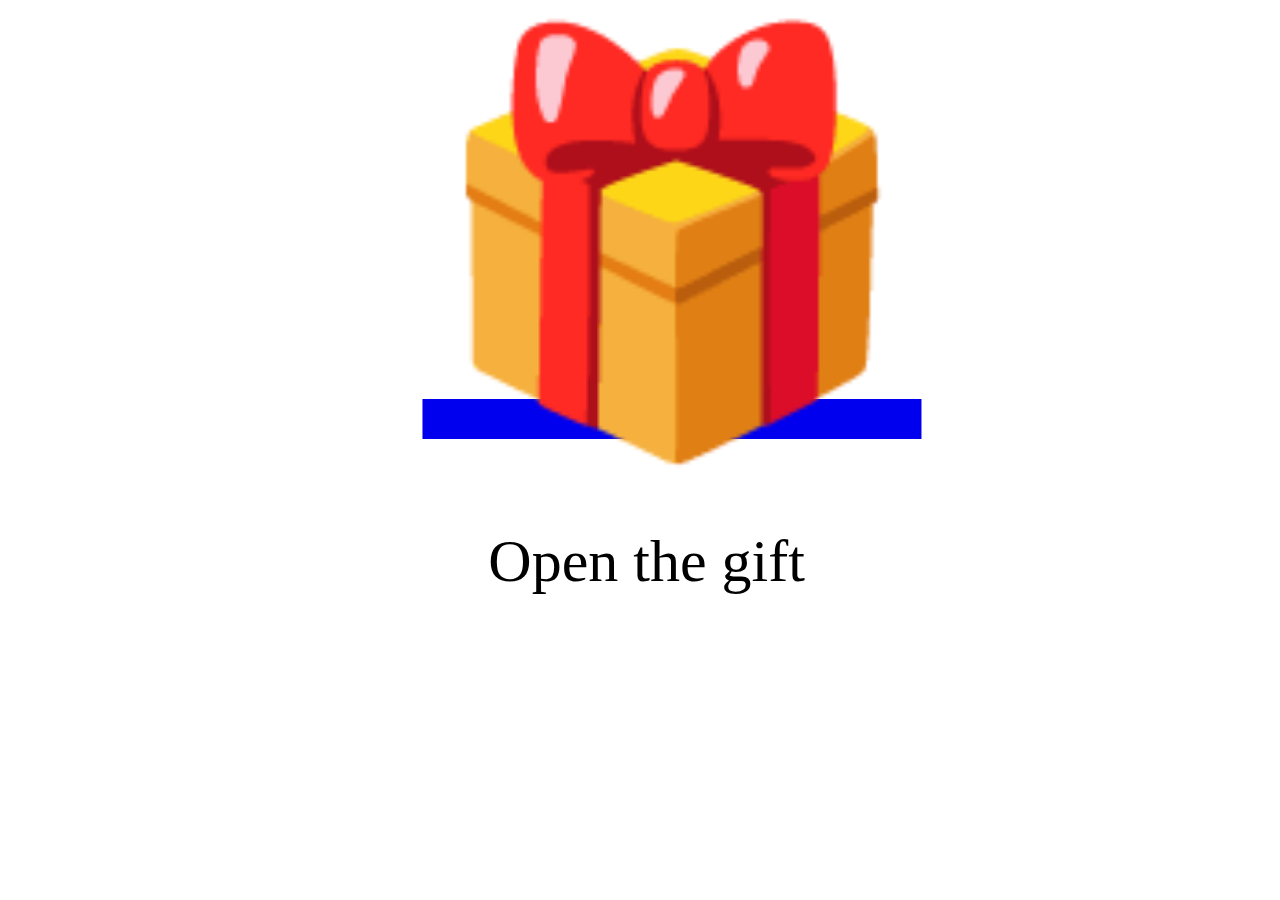
<file: index.html>
<!DOCTYPE html>
<html lang="en">
<head>
    <meta charset="UTF-8">
    <meta name="viewport" content="width=device-width, initial-scale=0.75">
    <title>Hi</title>
</head>
<body>
    <div>
        <a style="width: 500px;
                  margin: 10px 32%;
                  padding: 10px;
                  font-size: 400px;" 
                  href="birthday.html">&#127873;</a>
        <p style="margin-top: 50px;
                  font-size: 60px;
                  margin-left: 38%;">
            Open the gift
        </p>
    </div>
</body>
</html>
</file>
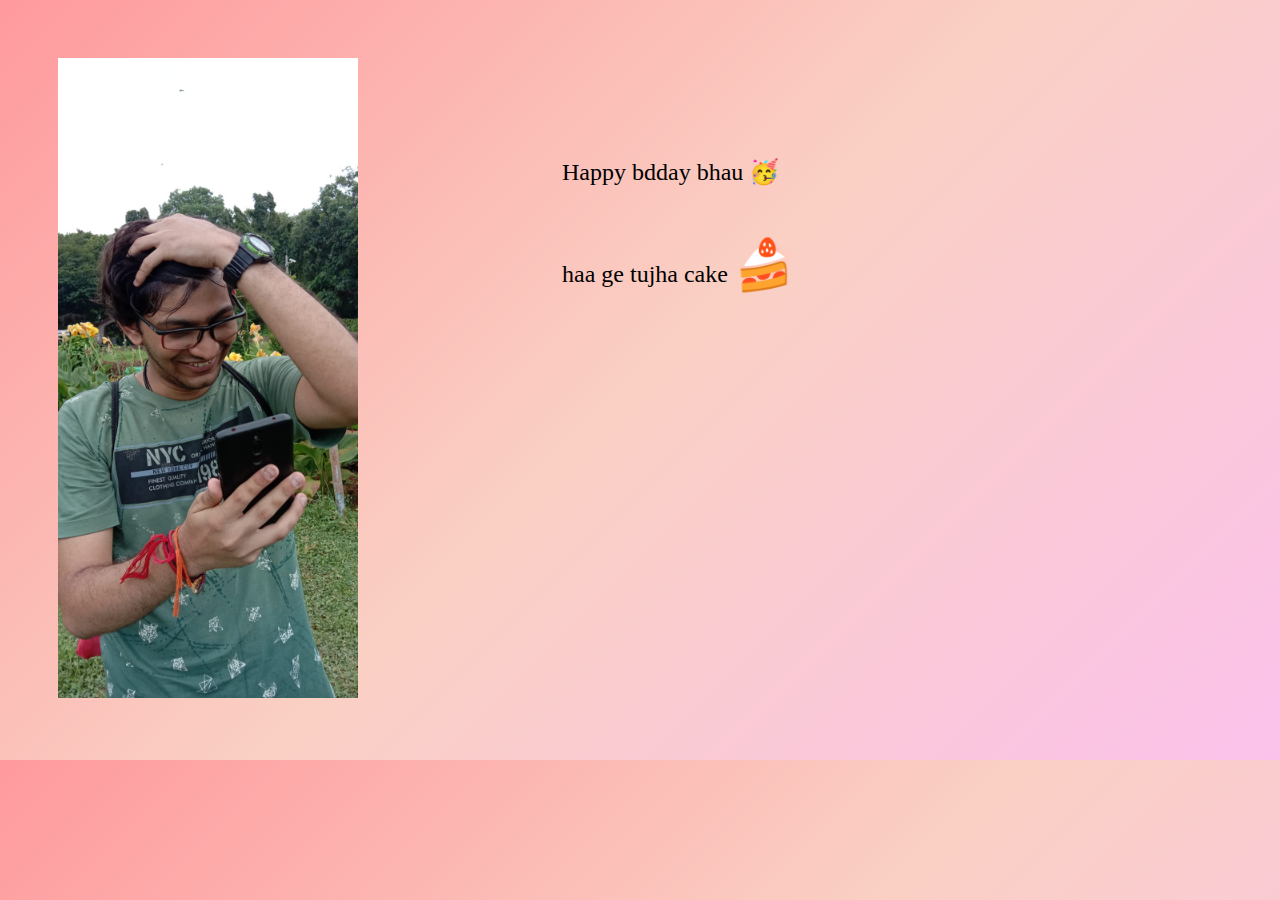
<file: birthday.html>
<!DOCTYPE html>
<html lang="en">
<head>
    <meta charset="UTF-8">
    <meta name="viewport" content="width=device-width, initial-scale=0.75">
    <link rel="stylesheet" href="styles.css">
    <title>Happy Birthday</title>
</head>
<body style="background: linear-gradient(135deg, #ff9a9e, #fad0c4, #fbc2eb);
             background-size: 100% 100%;">
    <div>
        <div class="inner-containers">
            <img class="bhau-Ki-Photo" src="photo.jpeg">
        </div>
        <div class="inner-containers">
            <p class="bhau-ki-wishes">
                Happy bdday bhau &#129395; 
            </p>
            <p class="bhau-ka-cake">
                haa ge tujha cake 
                <span class="cake">&#127856;</span>
            </p>
        </div>
    </div>
    
</body>
</html>
</file>
<file: styles.css>
.inner-containers{
    display: inline-block;
    vertical-align: top;
}
.bhau-Ki-Photo{
    width: 300px;
    margin:50px;
}
.bhau-ki-wishes{
    font-size:x-large;
    font-weight: 500;
    margin: 150px 150px 0px 150px;
}
.bhau-ka-cake{
    font-size:x-large;
    font-weight: 500;
    margin: 50px 150px 150px;
}
.cake{
    font-size: xx-large;
    font-size: 50px;
}
</file>
